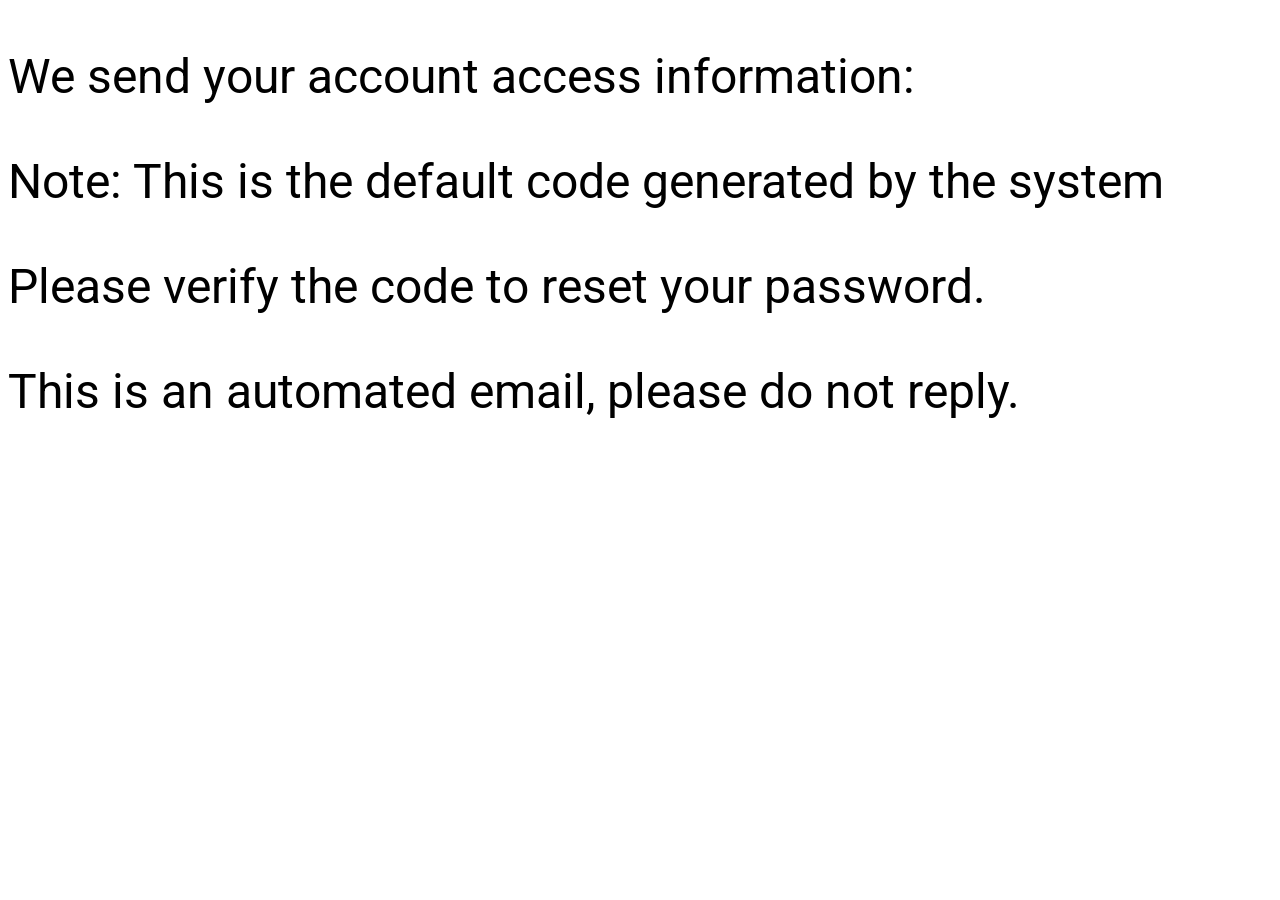
<file: BE/src/main/resources/templates/client.html>
<!DOCTYPE html PUBLIC "-//W3C//DTD XHTML 1.0 Transitional//EN"
        "http://www.w3.org/TR/xhtml1/DTD/xhtml1-transitional.dtd">
<html lang="en" xmlns:th="http://www.thymeleaf.org" xmlns="http://www.w3.org/1999/xhtml">
<head>
    <title>Email sender</title>
    <link href='http://fonts.googleapis.com/css?family=Roboto' rel='stylesheet' type='text/css'/>
    <style>
        body {
            font-family: 'Roboto', sans-serif;
            font-size: 48px;
        }
    </style>
</head>
<body>
<p th:text="${'Hi, ' + name}"></p>
<p> We send your account access information: </p>
<p th:text="${'- your email: ' + username}"></p>
<p th:text="${'- Code: ' + otp}"></p>


<p>Note: This is the default code generated by the system </p>
<p>Please verify the code to reset your password. </p>
<p>This is an automated email, please do not reply.</p>
</body>
</html>
</file>
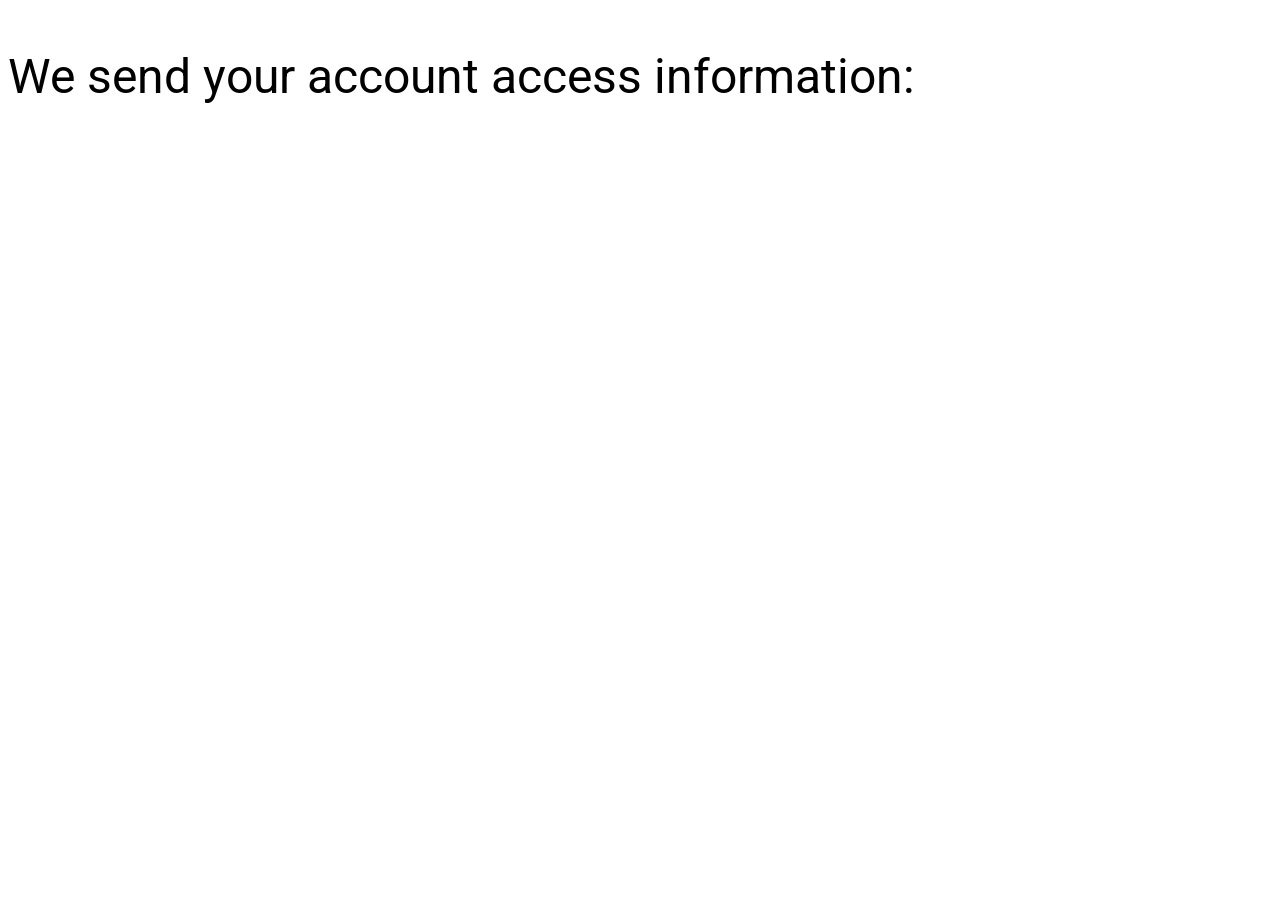
<file: BE/src/main/resources/templates/contact.html>
<!DOCTYPE html PUBLIC "-//W3C//DTD XHTML 1.0 Transitional//EN"
        "http://www.w3.org/TR/xhtml1/DTD/xhtml1-transitional.dtd">
<html lang="en" xmlns:th="http://www.thymeleaf.org" xmlns="http://www.w3.org/1999/xhtml">
<head>
    <title>Email sender</title>
    <link href='http://fonts.googleapis.com/css?family=Roboto' rel='stylesheet' type='text/css'/>
    <style>
        body {
            font-family: 'Roboto', sans-serif;
            font-size: 48px;
        }
    </style>
</head>
<body>
<p th:text="${'Hi Admind '}"></p>
<p> We send your account access information: </p>
<p th:text="${'- name:' +name}"></p>
<p th:text="${'- email: ' + email}"></p>
<p th:text="${'- phone: ' + phone}"></p>
<p th:text="${'- messenger: '+ messenger}"></p>
<!--<button data-username="${username}" data-password="${password}" onclick="sendRequest(this.getAttribute('data-username'),-->
<!-- this.getAttribute('data-password'))">Click vào đây để xác nhận đổi mật khẩu</button>-->
</body>
</html>
</file>
